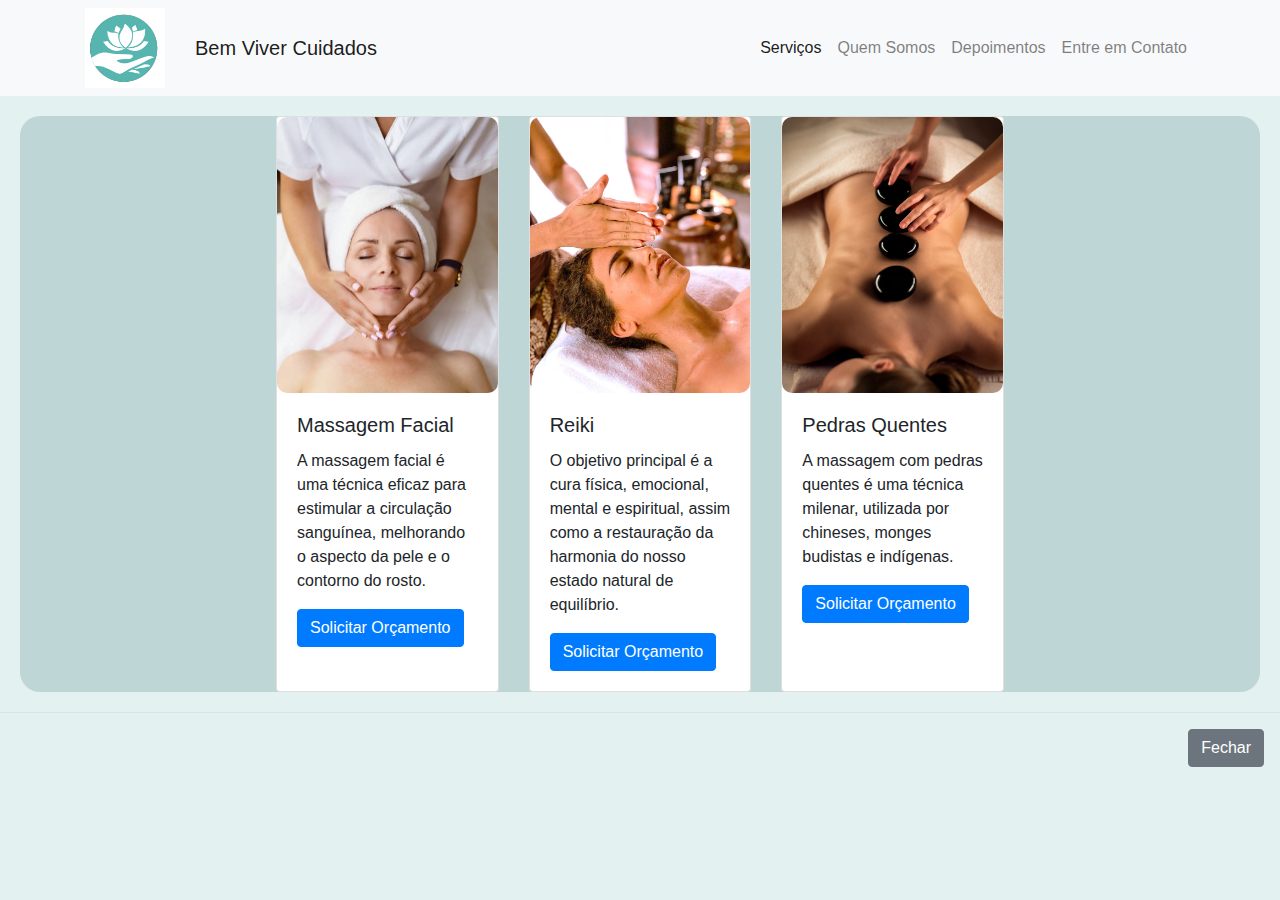
<file: servicoes.html>
<!DOCTYPE html>
<html lang="en">

<head>
    <meta name="viewport" content="width=device-width, initial-scale=1">
    <meta charset="utf-8">
    <title>Bem Viver Cuidados</title>
    <link rel="stylesheet" href="css/bootstrap.min.css">
    <script src="https://code.jquery.com/jquery-3.3.1.slim.min.js"
        integrity="sha384-q8i/X+965DzO0rT7abK41JStQIAqVgRVzpbzo5smXKp4YfRvH+8abtTE1Pi6jizo"
        crossorigin="anonymous"></script>
    <script src="https://cdn.jsdelivr.net/npm/@popperjs/core@2.10.2/dist/umd/popper.min.js"
        integrity="sha384-7+zCNj/IqJ95wo16oMtfsKbZ9ccEh31eOz1HGyDuCQ6wgnyJNSYdrPa03rtR1zdB"
        crossorigin="anonymous"></script>
    <script src="https://stackpath.bootstrapcdn.com/bootstrap/4.1.3/js/bootstrap.min.js"
        integrity="sha384-ChfqqxuZUCnJSK3+MXmPNIyE6ZbWh2IMqE241rYiqJxyMiZ6OW/JmZQ5stwEULTy"
        crossorigin="anonymous"></script>
    <style>
        /* Custom CSS for styling */
        body {
            background-color: #e3f1f1;
        }

        .navbar {
            background-color: #bed6d5;
            border-radius: 0;
        }

        .custom-container {
            background-color: #bed6d5;
            border-radius: 20px;
            padding-inline: 20vw;
            /* Adjust padding as needed */
            margin: 20px;
            display: flex;
            justify-content: center;
            /* Center horizontally */
            align-items: center;
            /* Center vertically */
        }

        .image-container {
            border-radius: 20px;
            overflow: hidden;
        }

        .image-container img {
            width: 100%;
            height: 100%;
            object-fit: contain;
        }
    </style>
</head>

<body>
    <nav class="navbar navbar-expand-lg navbar-light bg-light">
        <div class="container">
            <img src="imagens/istockphoto-914783296-612x612.jpg" alt="Logo" style="width: 80px; margin-right: 30px;">
            <a class="navbar-brand" href="index.html"> Bem Viver Cuidados</a>
            <button class="navbar-toggler" type="button" data-toggle="collapse" data-target="#navbarNav"
                aria-controls="navbarNav" aria-expanded="false" aria-label="Toggle navigation">
                <span class="navbar-toggler-icon"></span>
            </button>
            <div class="collapse navbar-collapse" id="navbarNav">
                <ul class="navbar-nav ml-auto">
                    <li class="nav-item active">
                        <a class="nav-link" href="servicoes.html">Serviços</a>
                    </li>
                    <li class="nav-item">
                        <a class="nav-link" href="quemsomos.html">Quem Somos</a>
                    </li>
                    <li class="nav-item">
                        <a class="nav-link" href="depoimentos.html">Depoimentos</a>
                    </li>
                    <li class="nav-item">
                        <a class="nav-link" href="contato.html">Entre em Contato</a>
                    </li>
                </ul>
            </div>
        </div>
    </nav>

    <div class="'container">
        <div class="custom-container">
            <div class="row">
                <div class="col-sm">
                    <div class="card h-100">
                        <img src="imagens/istockphoto-1324237853-612x612.jpg" class="card-img-top"
                            style="border-radius: 10px;" alt="...">
                        <div class="card-body">
                            <h5 class="card-title">Massagem Facial</h5>
                            <p class="card-text">A massagem facial é uma técnica eficaz para estimular a circulação
                                sanguínea, melhorando o aspecto da pele e o contorno do rosto.</p>
                            <button type="button" class="btn btn-primary" data-toggle="modal"
                                data-target="#modal-massagem">Solicitar Orçamento</button>
                        </div>
                    </div>
                </div>
                <div class="col-sm">
                    <div class="card h-100">
                        <img src="imagens/day_spa_menu_800x1200.jpg" class="card-img-top"
                            style="border-radius: 10px;" alt="...">
                        <div class="card-body">
                            <h5 class="card-title">Reiki</h5>
                            <p class="card-text">O objetivo principal é a cura física, emocional, mental e
                                espiritual, assim como a restauração da harmonia do nosso estado natural de equilíbrio.</p>
                            <button type="button" class="btn btn-primary" data-toggle="modal"
                                data-target="#modal-reiki">Solicitar Orçamento</button>
                        </div>
                    </div>
                </div>
                <div class="col-sm">
                    <div class="card h-100">
                        <img src="imagens/AS4_8727-3.jpg" class="card-img-top" style="border-radius: 10px;"
                            alt="...">
                        <div class="card-body">
                            <h5 class="card-title">Pedras Quentes</h5>
                            <p class="card-text">A massagem com pedras quentes é uma técnica milenar, utilizada por
                                chineses, monges budistas e indígenas.</p>
                            <button type="button" class="btn btn-primary" data-toggle="modal"
                                data-target="#modal-pedras">Solicitar Orçamento</button>
                        </div>
                    </div>
                </div>
            </div>
        </div>
    </div>

    <!-- Massagem Facial Modal -->
    <div class="modal fade" id="modal-massagem" tabindex="-1" role="dialog" aria-labelledby="modal-massagem-label"
        aria-hidden="true">
        <div class="modal-dialog" role="document">
            <div class="modal-content">
                <div class="modal-header">
                    <!-- Close button to close the modal -->
                    <button type="button" class="close" data-dismiss="modal" aria-label="Close">
                        <span aria-hidden="true">&times;</span>
                    </button>
                    <h2>Massagem Facial</h2>
                </div>
<div class="modal-body">
    <form method="post" action="processa_agendamento.php" id="modalForm" name="modalForm">
        <div class="form-group">
            <label for="servico" class="col-form-label">Serviço:</label>
            <input type="text" class="form-control" name="nome" id="servico" required>
        </div>
        <div class="form-group">
            <label for="contato" class="col-form-label">Contato:</label>
            <input type="email" class="form-control" name="email" id="contato" required>
        </div>
        <div class="form-group">
            <label for="horario" class="col-form-label">Horário:</label>
            <textarea class="form-control" name="mensagem" id="horario" cols="30" rows="5" required></textarea>
        </div>
        <div class="form-group">
            <input type="submit" value="Agendar Serviço" class="btn btn-primary">
        </div>
    </form>
</div>
                </div>
                <div class="modal-footer">
                    <!-- Button to close the modal -->
                    <button type="button" class="btn btn-secondary" data-dismiss="modal">Fechar</button>
                    <!-- "Agendar" button that takes you to the WhatsApp link -->
                </div>
            </div>
        </div>
            </div>
        </div>
    </div>

    <!-- Reiki Modal -->
    <div class="modal fade" id="modal-reiki" tabindex="-1" role="dialog" aria-labelledby="modal-reiki-label"
        aria-hidden="true">
        <div class="modal-dialog" role="document">
            <div class="modal-content">
                <div class="modal-header">
                    <!-- Close button to close the modal -->
                    <button type="button" class="close" data-dismiss="modal" aria-label="Close">
                        <span aria-hidden="true">&times;</span>
                    </button>
                    <h2>Reiki</h2>
                </div>
                <div class="modal-body">
                  
                            <form method="post" action="processa_agendamento.php" id="modalForm" name="modalForm">
                                <div class="form-group">
                                    <label for="servico" class="col-form-label">Serviço:</label>
                                    <input type="text" class="form-control" name="nome" id="servico" required>
                                </div>
                                <div class="form-group">
                                    <label for="contato" class="col-form-label">Contato:</label>
                                    <input type="email" class="form-control" name="email" id="contato" required>
                                </div>
                                <div class="form-group">
                                    <label for="horario" class="col-form-label">Horário:</label>
                                    <textarea class="form-control" name="mensagem" id="horario" cols="30" rows="5" required></textarea>
                                </div>
                                <div class="form-group">
                                    <input type="submit" value="Agendar Serviço" class="btn btn-primary">
                                </div>
                            </form>
                        </div>

                <div class="modal-footer">
                    <!-- Button to close the modal -->
                    <button type="button" class="btn btn-secondary" data-dismiss="modal">Fechar</button>
                    <!-- "Agendar" button that takes you to the WhatsApp link -->
                </div>
            </div>
        </div>
            </div>
        </div>
    </div>
                <div class="modal-footer">
                    <!-- Button to close the modal -->
                    <button type="button" class="btn btn-secondary" data-dismiss="modal">Fechar</button>
                    <!-- "Agendar" button that takes you to the WhatsApp link -->
                </div>
            </div>
        </div>
            </div>
        </div>
    </div>

    <!-- Pedras Quentes Modal -->
    <div class="modal fade" id="modal-pedras" tabindex="-1" role="dialog" aria-labelledby="modal-pedras-label"
        aria-hidden="true">
        <div class="modal-dialog" role="document">
            <div class="modal-content">
                <div class="modal-header">
                    <!-- Close button to close the modal -->
                    <button type="button" class="close" data-dismiss="modal" aria-label="Close">
                        <span aria-hidden="true">&times;</span>
                    </button>
                    <h2>Pedras Quentes</h2>
                </div>
                <div class="modal-body">
                    <form method="post" action="processa_agendamento.php" id="modalForm" name="modalForm">
                        <div class="form-group">
                            <label for="servico" class="col-form-label">Serviço:</label>
                            <input type="text" class="form-control" name="nome" id="servico" required>
                        </div>
                        <div class="form-group">
                            <label for="contato" class="col-form-label">Contato:</label>
                            <input type="email" class="form-control" name="email" id="contato" required>
                        </div>
                        <div class="form-group">
                            <label for="horario" class="col-form-label">Horário:</label>
                            <textarea class="form-control" name="mensagem" id="horario" cols="30" rows="5" required></textarea>
                        </div>
                        <div class="form-group">
                            <input type="submit" value="Agendar Serviço" class="btn btn-primary">
                        </div>
                    </form>
                </div>
                </form>
            </div>
                    <!-- Button to close the modal -->
                    <button type="button" class="btn btn-secondary" data-dismiss="modal">Fechar</button>
                    <!-- "Agendar" button that takes you to the WhatsApp link -->
                </div>
            </div>
        </div>
            </div>
        </div>
    </div>


<!-- Massagem Facial Modal -->
<div class="modal fade" id="modal-massagem" tabindex="-1" role="dialog" aria-labelledby="modal-massagem-label"
    aria-hidden="true">
    <!-- Modal content... -->
</div>

<!-- Reiki Modal -->
<div class="modal fade" id="modal-reiki" tabindex="-1" role="dialog" aria-labelledby="modal-reiki-label"
    aria-hidden="true">
    <!-- Modal content... -->
</div>

<!-- Pedras Quentes Modal -->
<div class="modal fade" id="modal-pedras" tabindex="-1" role="dialog" aria-labelledby="modal-pedras-label"
    aria-hidden="true">
    <!-- Modal content... -->
</div>

<!-- Budget Modal -->
<div id="budgetModal" class="modal">
    <div class="modal-content">
        <span class="close" onclick="closeModal()">&times;</span>
        <form id="budgetForm">
            <!-- Budget form fields... -->
            <button type="button" onclick="submitBudget()">Submit</button>
        </form>
    </div>
</div>

<script>
    document.getElementById('openModalBtn').addEventListener('click', openModal);

    function openModal() {
        document.getElementById('budgetModal').style.display = 'block';
    }

    function closeModal() {
        document.getElementById('budgetModal').style.display = 'none';
    }

    function submitBudget() {
        // Get form data
        const formData = new FormData(document.getElementById('budgetForm'));

        // Convert formData to JSON
        const jsonFormData = {};
        formData.forEach((value, key) => {
            jsonFormData[key] = value;
        });

        // Send data to server (you'll need to implement this part)
        saveToDatabase(jsonFormData);

        // Close the modal
        closeModal();
    }

    function saveToDatabase(data) {
        // Send an AJAX request to the server to save the data
        // You can use fetch, XMLHttpRequest, or a library like Axios
        // Example using fetch:
        fetch('save_budget.php', {
            method: 'POST',
            headers: {
                'Content-Type': 'application/json',
            },
            body: JSON.stringify(data),
        })
        .then(response => response.json())
        .then(data => {
            console.log('Data saved:', data);
            // You can add further handling here if needed
        })
        .catch(error => {
            console.error('Error saving data:', error);
        });
    }
</script>
</body>

</html>
</file>
